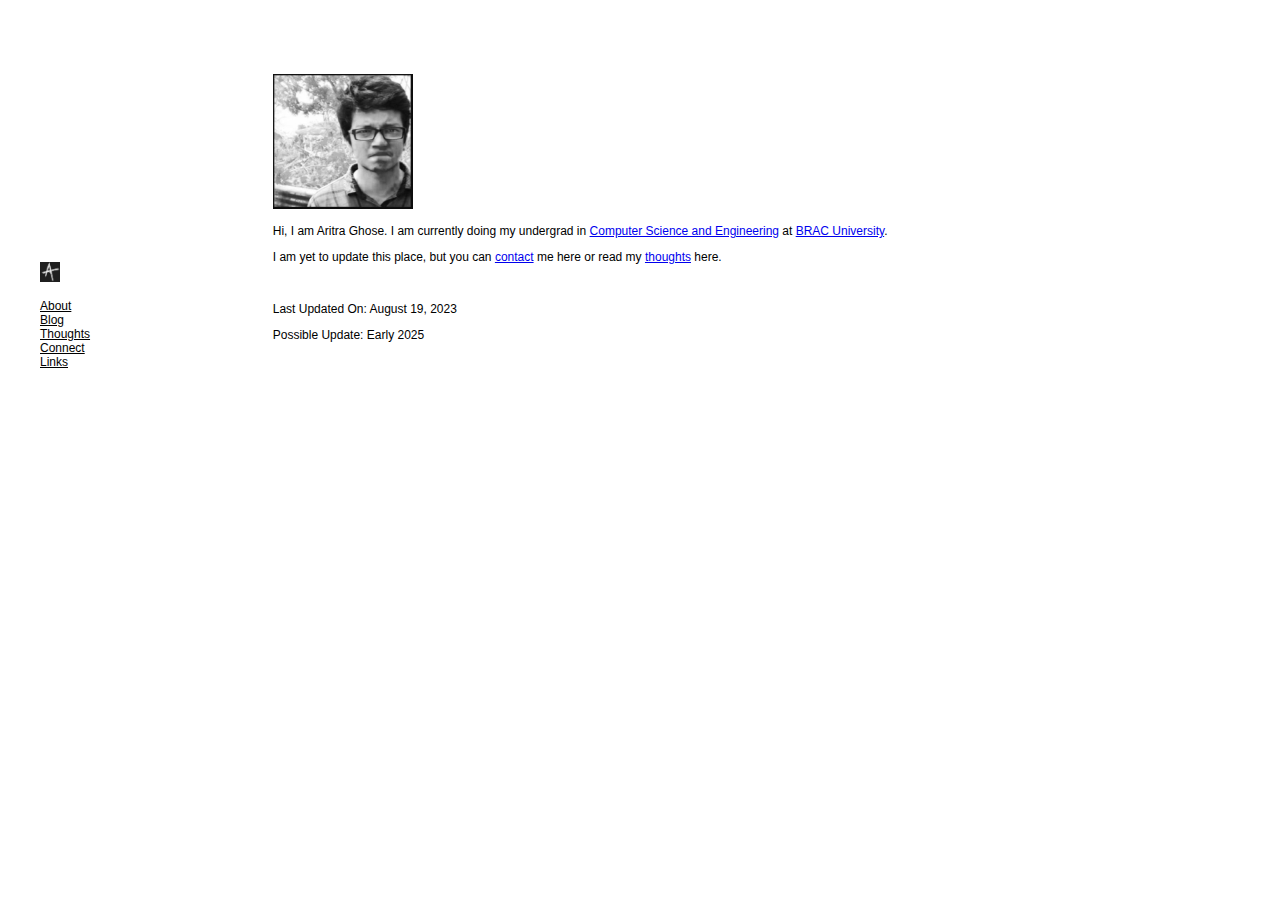
<file: index.html>
<!DOCTYPE html>
<html lang="en">
<head>
    <meta charset="UTF-8">
    <meta name="viewport" content="width=device-width, initial-scale=1.0">
    <link rel="stylesheet" href="style.css">
    <title> ar1tra </title>
    <link rel="icon" type="image" href="pageIcon.png">
</head>
<body>
    <div id="dashboard">
        <ul>
            <li><a href="./"><img src="pageIcon.png" alt="page icon" height = "20" width = "20" /></a> </li>
            <br/>
            <li><a href="./about">About</a></li>
            <li><a href="./blogs">Blog</a></li>
            <li><a href="./ideas">Thoughts</a></li>
            <li><a href="./contact">Connect</a></li>
            <li><a href="./links">Links</a></li>
        </ul>
    </div>


    <div id="content">
        <img src="displayPicture.jpg" alt="Aritra Ghose Picture" width="140" height="135">
        <p> Hi, I am Aritra Ghose. I am currently doing my undergrad in <a href="https://www.bracu.ac.bd/academics/departments/computer-science-and-engineering">Computer Science and Engineering</a> at <a href="https://www.bracu.ac.bd/">BRAC University</a>. </p>
        <p> I am yet to update this place, but you can <a href="./contact">contact</a> me here or read my <a href="./ideas">thoughts</a> here. </p>
        <br/>
        <p> Last Updated On: August 19, 2023 </p>
        <p> Possible Update: Early 2025 </p>

    </div>

</body>
</html>
</file>
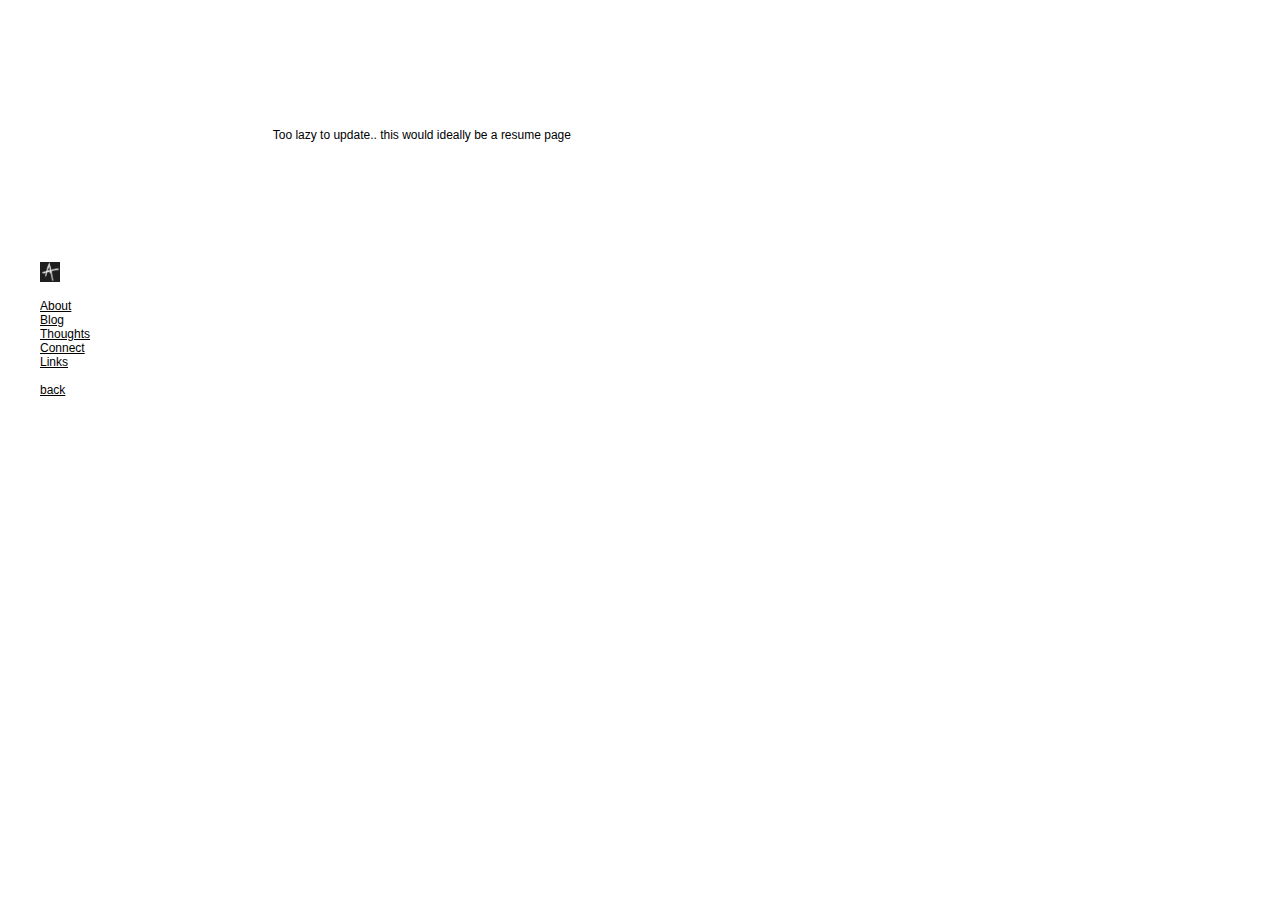
<file: about.html>
<!DOCTYPE html>
<html lang="en">
<head>
    <meta charset="UTF-8">
    <meta name="viewport" content="width=device-width, initial-scale=1.0">
    <link rel="stylesheet" href="style.css">
    <title> ar1tra / About </title>
    <link rel="icon" type="image" href="pageIcon.png">
</head>
<body>
    <div id="dashboard">
        <ul>
            <li><a href="./"><img src="pageIcon.png" alt="page icon" height = "20" width = "20" /></a> </li>
            <br/>
            <li><a href="./about">About</a></li>
            <li><a href="./blogs">Blog</a></li>
            <li><a href="./ideas">Thoughts</a></li>
            <li><a href="./contact">Connect</a></li>
            <li><a href="./links">Links</a></li>
            <br/>
            <li><a href="./">back</a></li>
            
        </ul>
    </div>


    <div id="content">
        <br/>
        <br/>
        <br/>
        <p> Too lazy to update.. this would ideally be a resume page </p>
    </div>

</body>
</html>
</file>
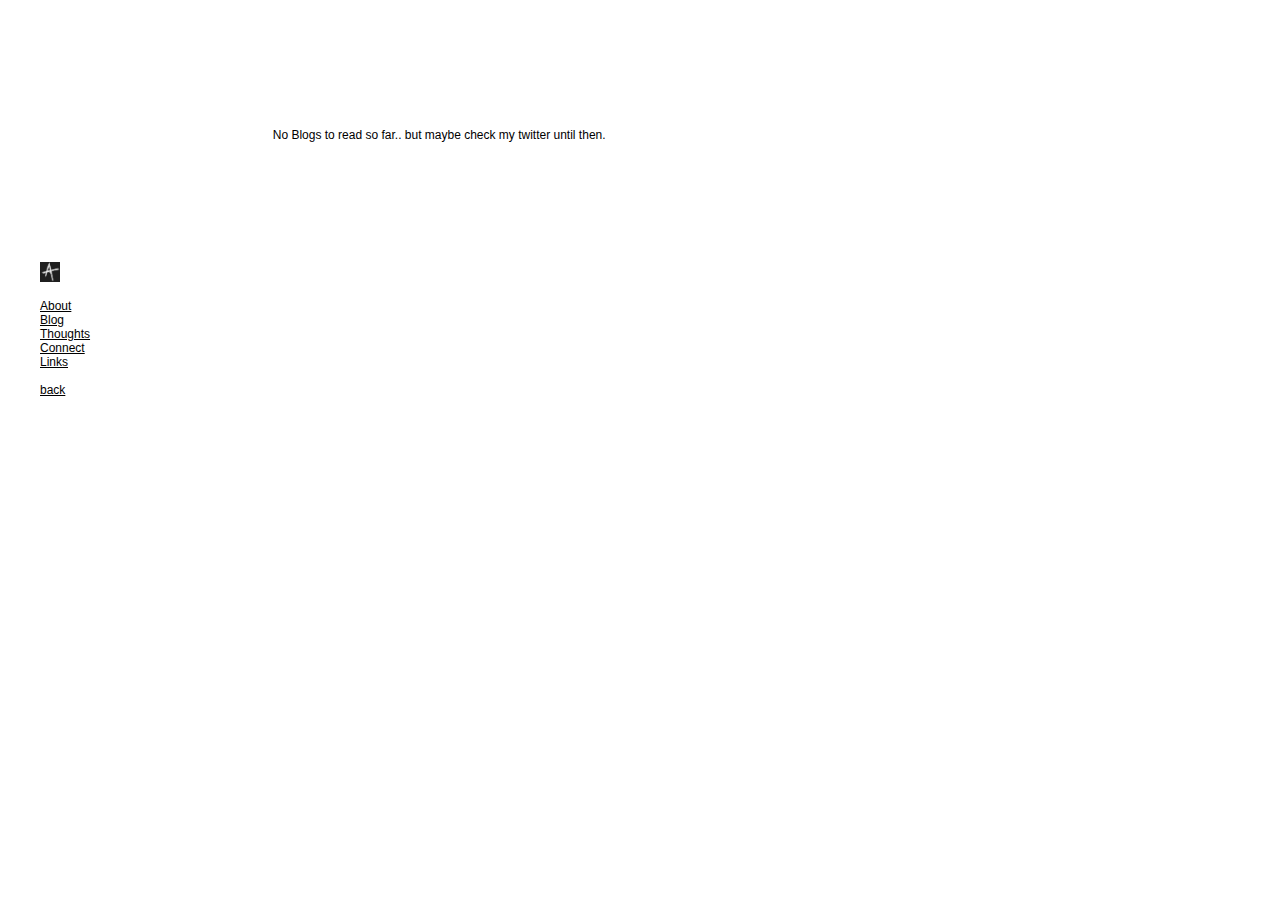
<file: blogs.html>
<!DOCTYPE html>
<html lang="en">
<head>
    <meta charset="UTF-8">
    <meta name="viewport" content="width=device-width, initial-scale=1.0">
    <link rel="stylesheet" href="style.css">
    <title> ar1tra / Blogs </title>
    <link rel="icon" type="image" href="pageIcon.png">
</head>
<body>
    <div id="dashboard">
        <ul>
            <li><a href="./"><img src="pageIcon.png" alt="page icon" height = "20" width = "20" /></a> </li>
            <br/>
            <li><a href="./about">About</a></li>
            <li><a href="./blogs">Blog</a></li>
            <li><a href="./ideas">Thoughts</a></li>
            <li><a href="./contact">Connect</a></li>
            <li><a href="./links">Links</a></li>
            <br/>
            <li><a href="./">back</a></li>
        </ul>
    </div>


    <div id="content">
        <br/>
        <br/>
        <br/>
        <p> No Blogs to read so far.. but maybe check my twitter until then. </p>
    </div>

</body>
</html>
</file>
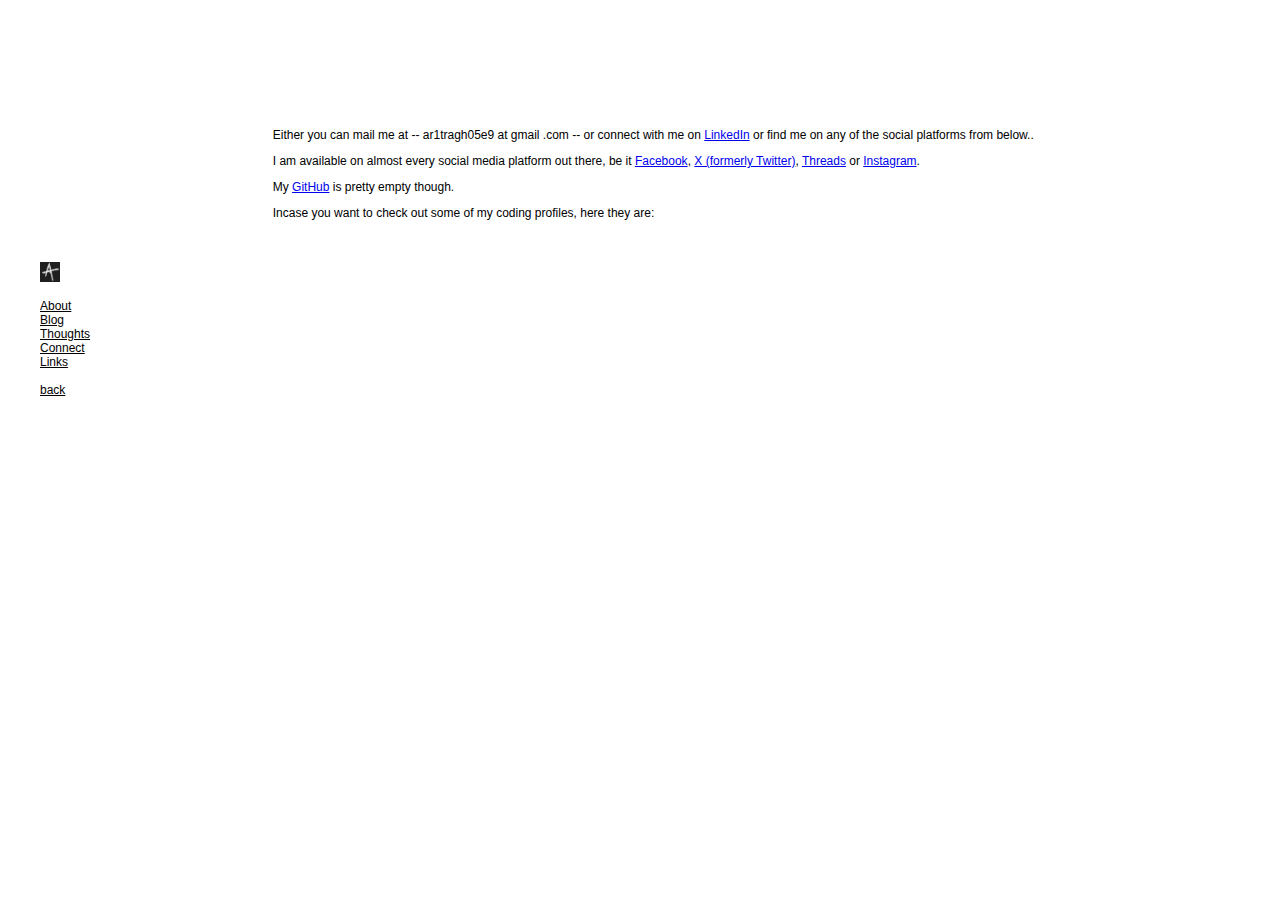
<file: contact.html>
<!DOCTYPE html>
<html lang="en">
<head>
    <meta charset="UTF-8">
    <meta name="viewport" content="width=device-width, initial-scale=1.0">
    <link rel="stylesheet" href="style.css">
    <title> ar1tra / Contact</title>
    <link rel="icon" type="image" href="pageIcon.png">
</head>
<body>
    <div id="dashboard">
        <ul>
            <li><a href="./"><img src="pageIcon.png" alt="page icon" height = "20" width = "20" /></a> </li>
            <br/>
            <li><a href="./about">About</a></li>
            <li><a href="./blogs">Blog</a></li>
            <li><a href="./ideas">Thoughts</a></li>
            <li><a href="./contact">Connect</a></li>
            <li><a href="./links">Links</a></li>
            <br/>
            <li><a href="./">back</a></li>
        </ul>
    </div>


    <div id="content">
        <br/>
        <br/>
        <br/>
        <p> Either you can mail me at -- ar1tragh05e9 at gmail .com  --  or connect with me on <a href="https://www.linkedin.com/in/aritraghose/">LinkedIn</a> or find me on any of the social platforms from below.. </p>
        <p> I am available on almost every social media platform out there, be it <a href="https://www.facebook.com/ar1tra">Facebook</a>, <a href="https://x.com/ar1tra">X (formerly Twitter)</a>, <a href="https://www.threads.net/@ar1tra_g">Threads</a> or <a href="https://www.instagram.com/ar1tra_g/">Instagram</a>.</p>
        <p> My <a href="https://github.com/aritraghose">GitHub</a> is pretty empty though.
        <p> Incase you want to check out some of my coding profiles, here they are: </p>

    </div>

</body>
</html>
</file>
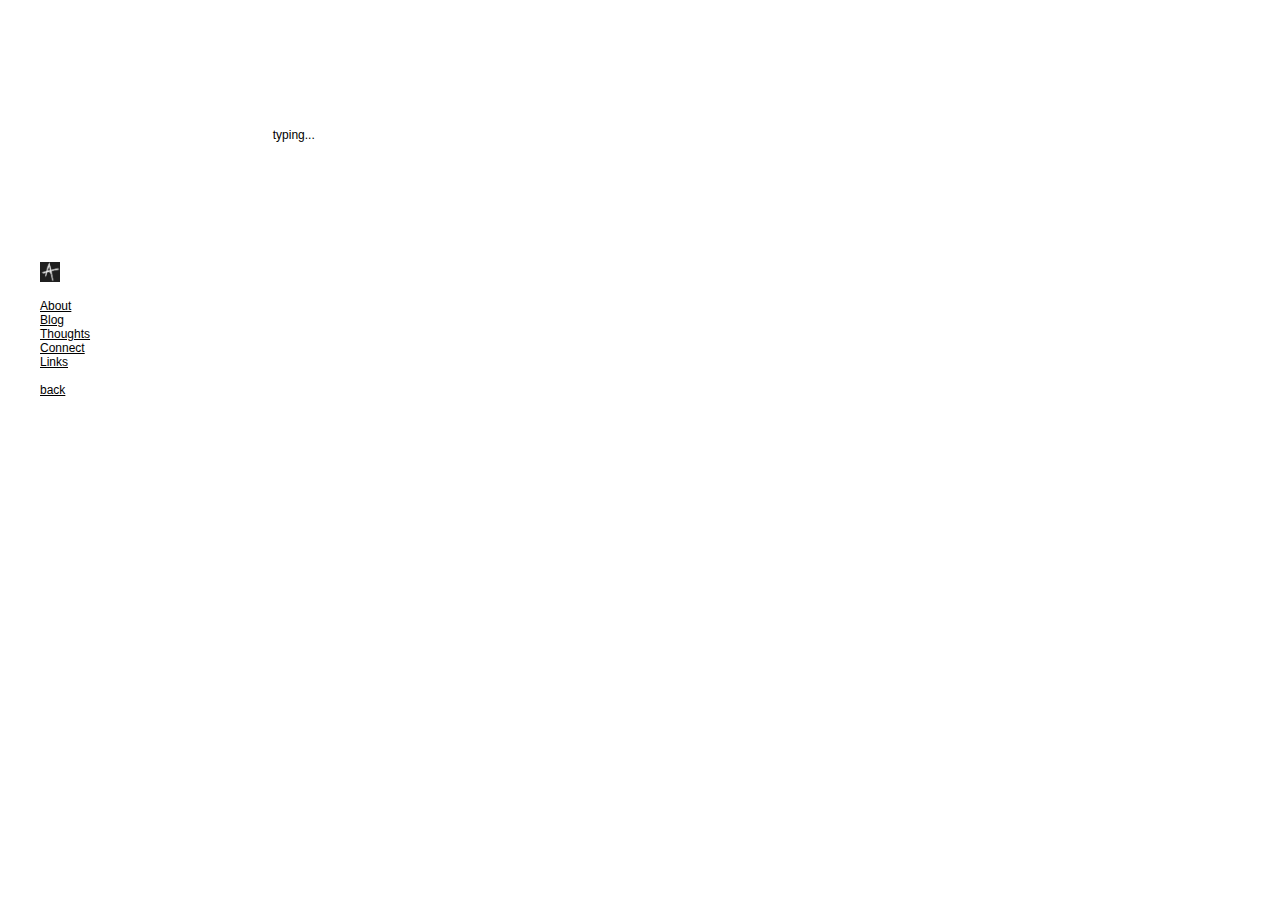
<file: ideas.html>
<!DOCTYPE html>
<html lang="en">
<head>
    <meta charset="UTF-8">
    <meta name="viewport" content="width=device-width, initial-scale=1.0">
    <link rel="stylesheet" href="style.css">
    <title> ar1tra / Thoughts</title>
    <link rel="icon" type="image" href="pageIcon.png">
</head>
<body>
    <div id="dashboard">
        <ul>
            <li><a href="./"><img src="pageIcon.png" alt="page icon" height = "20" width = "20" /></a> </li>
            <br/>
            <li><a href="./about">About</a></li>
            <li><a href="./blogs">Blog</a></li>
            <li><a href="./ideas">Thoughts</a></li>
            <li><a href="./contact">Connect</a></li>
            <li><a href="./links">Links</a></li>
            <br/>
            <li><a href="./">back</a></li>
        </ul>
    </div>


    <div id="content">
        <br/>
        <br/>
        <br/>
        <p> typing... </p>
    </div>

</body>
</html>
</file>
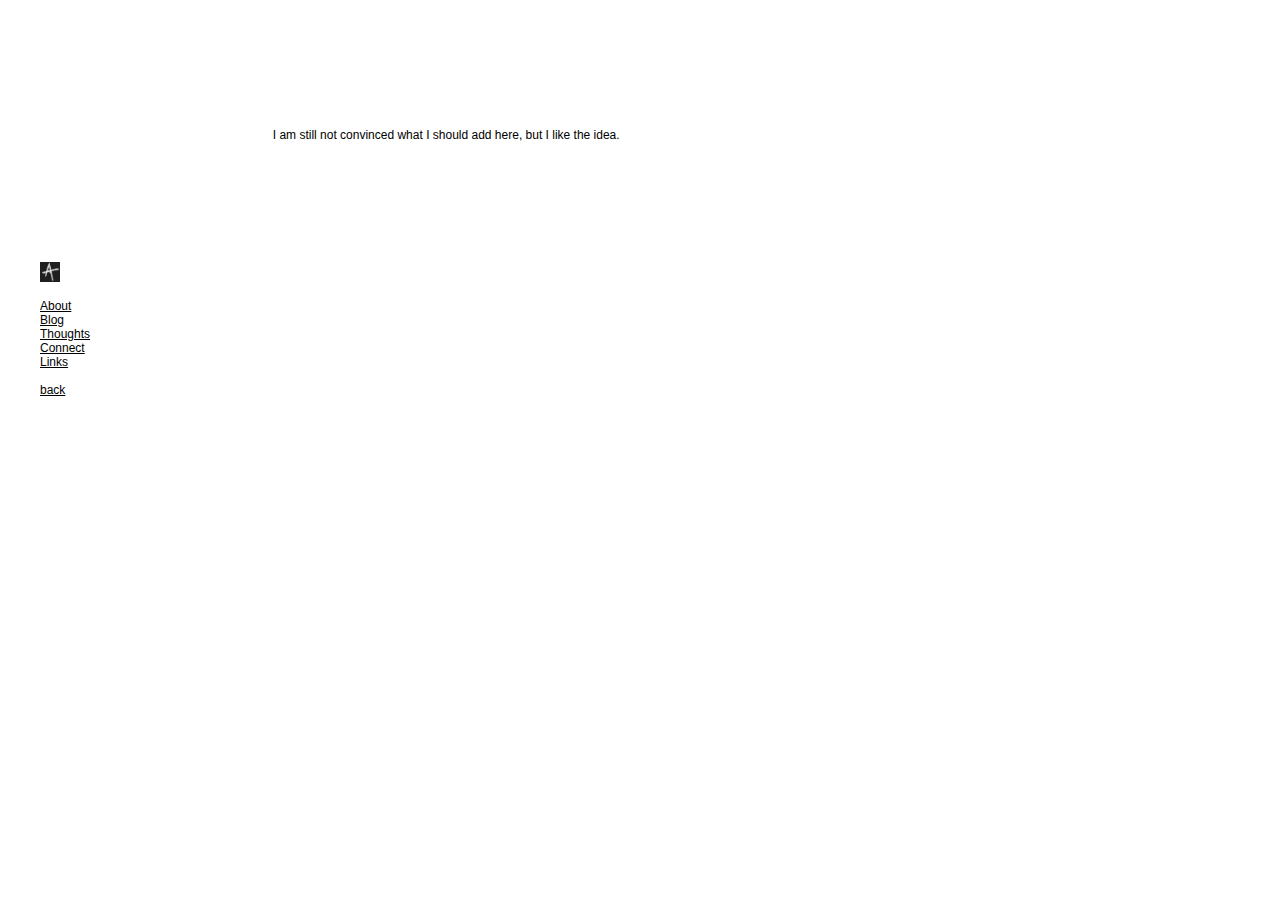
<file: links.html>
<!DOCTYPE html>
<html lang="en">
<head>
    <meta charset="UTF-8">
    <meta name="viewport" content="width=device-width, initial-scale=1.0">
    <link rel="stylesheet" href="style.css">
    <title> ar1tra / Links </title>
    <link rel="icon" type="image" href="pageIcon.png">
</head>
<body>
    <div id="dashboard">
        <ul>
            <li><a href="./"><img src="pageIcon.png" alt="page icon" height = "20" width = "20" /></a> </li>
            <br/>
            <li><a href="./about">About</a></li>
            <li><a href="./blogs">Blog</a></li>
            <li><a href="./ideas">Thoughts</a></li>
            <li><a href="./contact">Connect</a></li>
            <li><a href="./links">Links</a></li>
            <br/>
            <li><a href="./">back</a></li>
        </ul>
    </div>


    <div id="content">
        <br/>
        <br/>
        <br/>
        <p> I am still not convinced what I should add here, but I like the idea. </p>
    </div>

</body>
</html>
</file>
<file: style.css>
body {
    margin: 0;
    padding: 0;
    display: flex;
    height: 100vh;
    text-align: left;
    font-family: "Myriad Pro", "Helvetica Neue", Helvetica;
    font-size: 12px;
  }

#dashboard {
    flex-direction: column;
    float: left;
    width: 20%;
    height: 100%;
    padding-top: 250px;
    box-sizing: border-box;
    /*
    background-color: thistle;
    */



    

}

#dashboard ul {
    list-style-type: none;
}

#dashboard li a {
    display: inline-block;
    color: #000000;
}

#content {
    flex-direction: column;
    width: 95%;
    margin-top: 10px;
      
    margin-left: 40px;
    padding-left: 20px;

    margin-right: 10px;
    padding-right: 20px;
    padding-top: 5%;

    margin-bottom: 10px;
    padding-bottom: 10px;
    box-sizing: border-box;
    font-size: 12px;

    /*
    background-color: antiquewhite;
    */

}




  @media (max-width: 860px) {
    body {
      margin: 0;
      padding: 0;
      display: flex;
      flex-direction: column; 
      height: 100vh; 
    }
    
    #dashboard {
      flex-direction: column; 
      padding-top: 0px;
      height: 200px;
      width: 100%;
    }

    #content {
      flex-direction: column; 
      height:100%;
      width: 95%;
      margin-top: 10px;
      
      margin-left: 10px;
      padding-left: 30px;

      margin-right: 10px;
      padding-right: 30px;
      padding-top: 5%;

      margin-bottom: 10px;
      padding-bottom: 20px;


    }

  }
</file>
